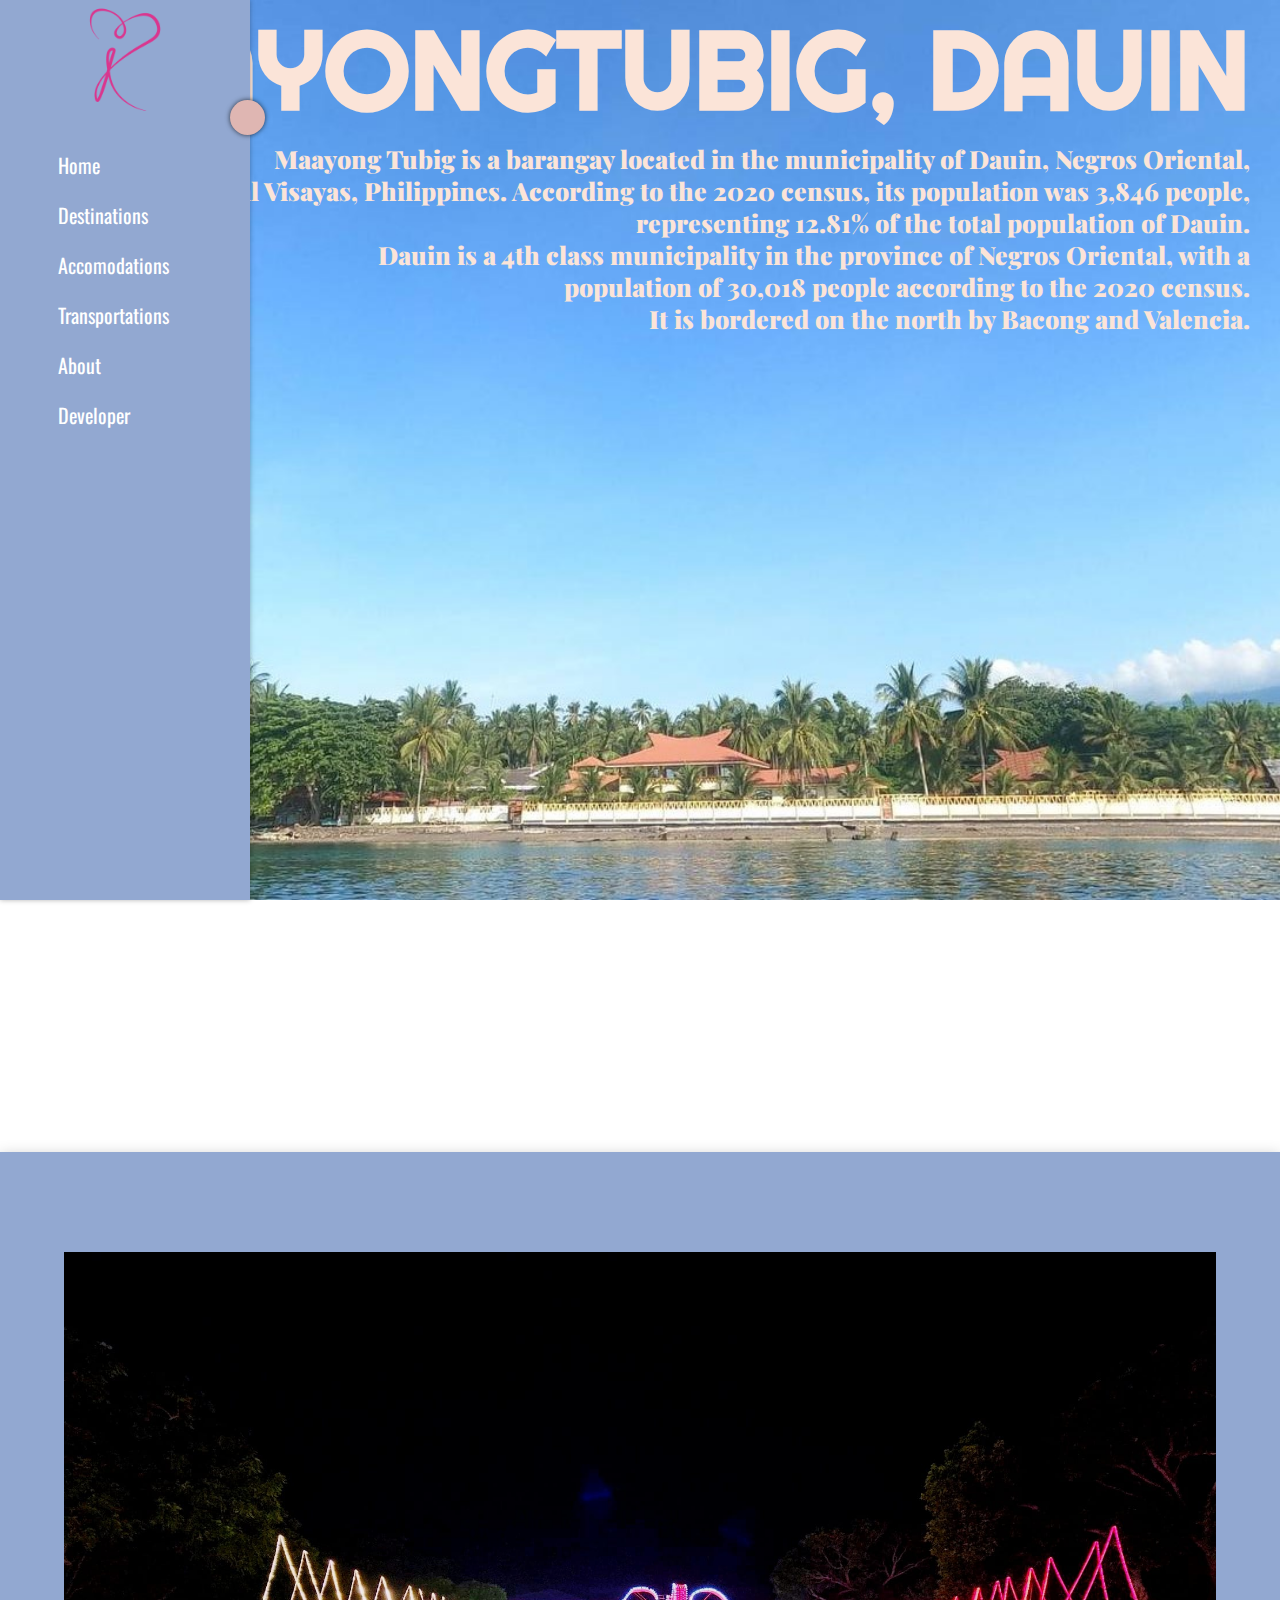
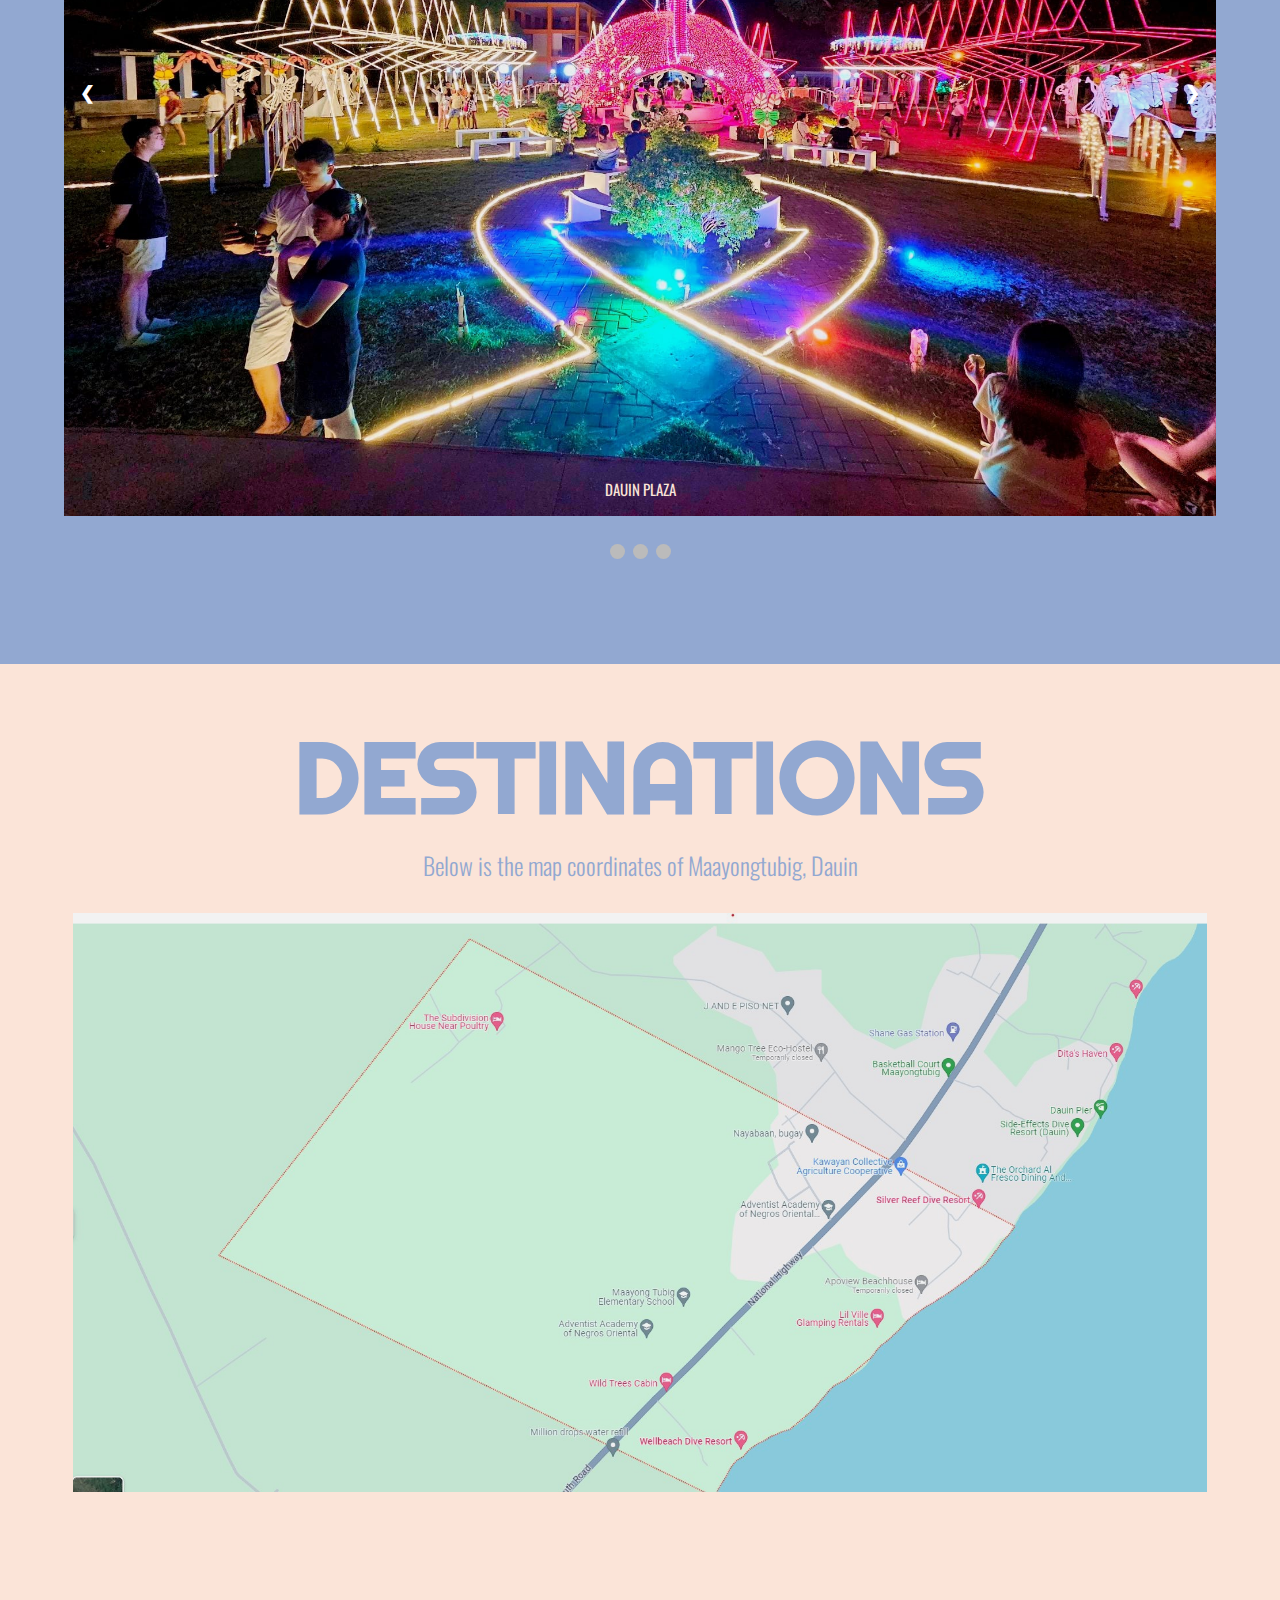
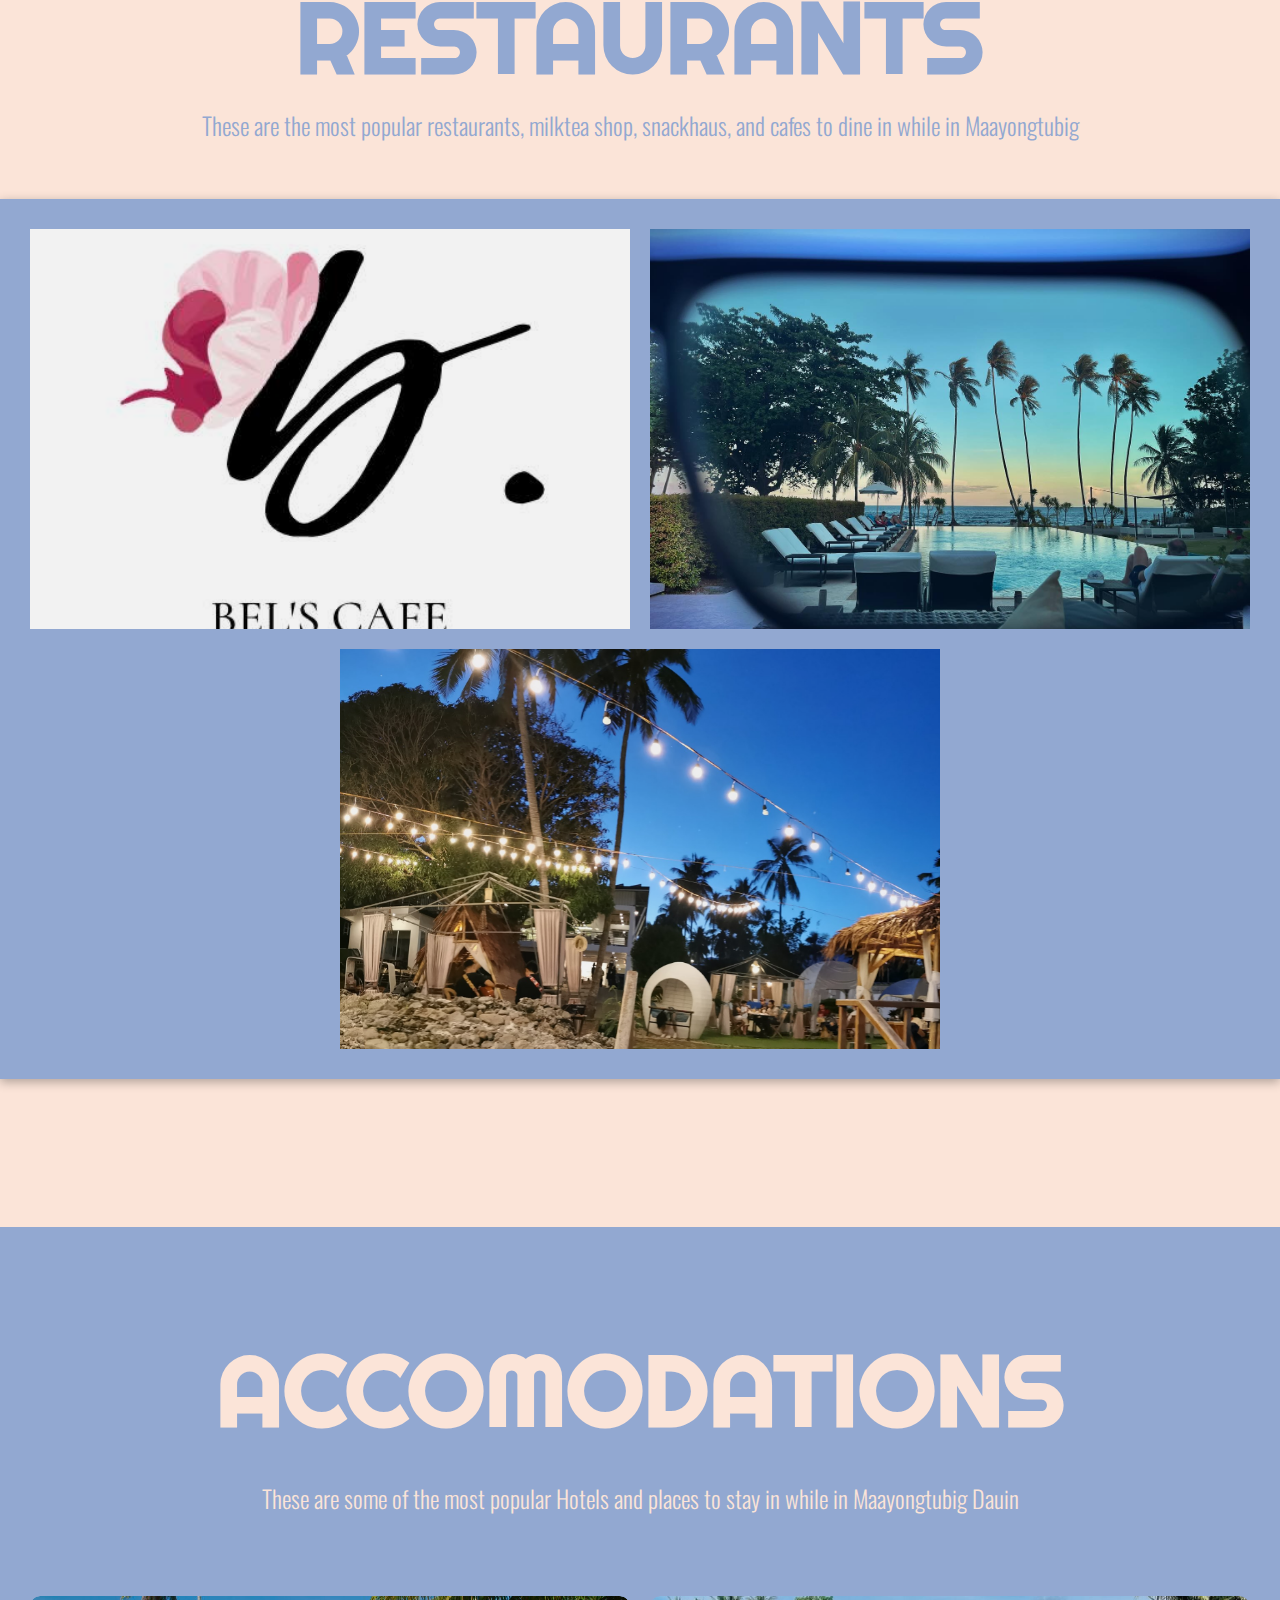
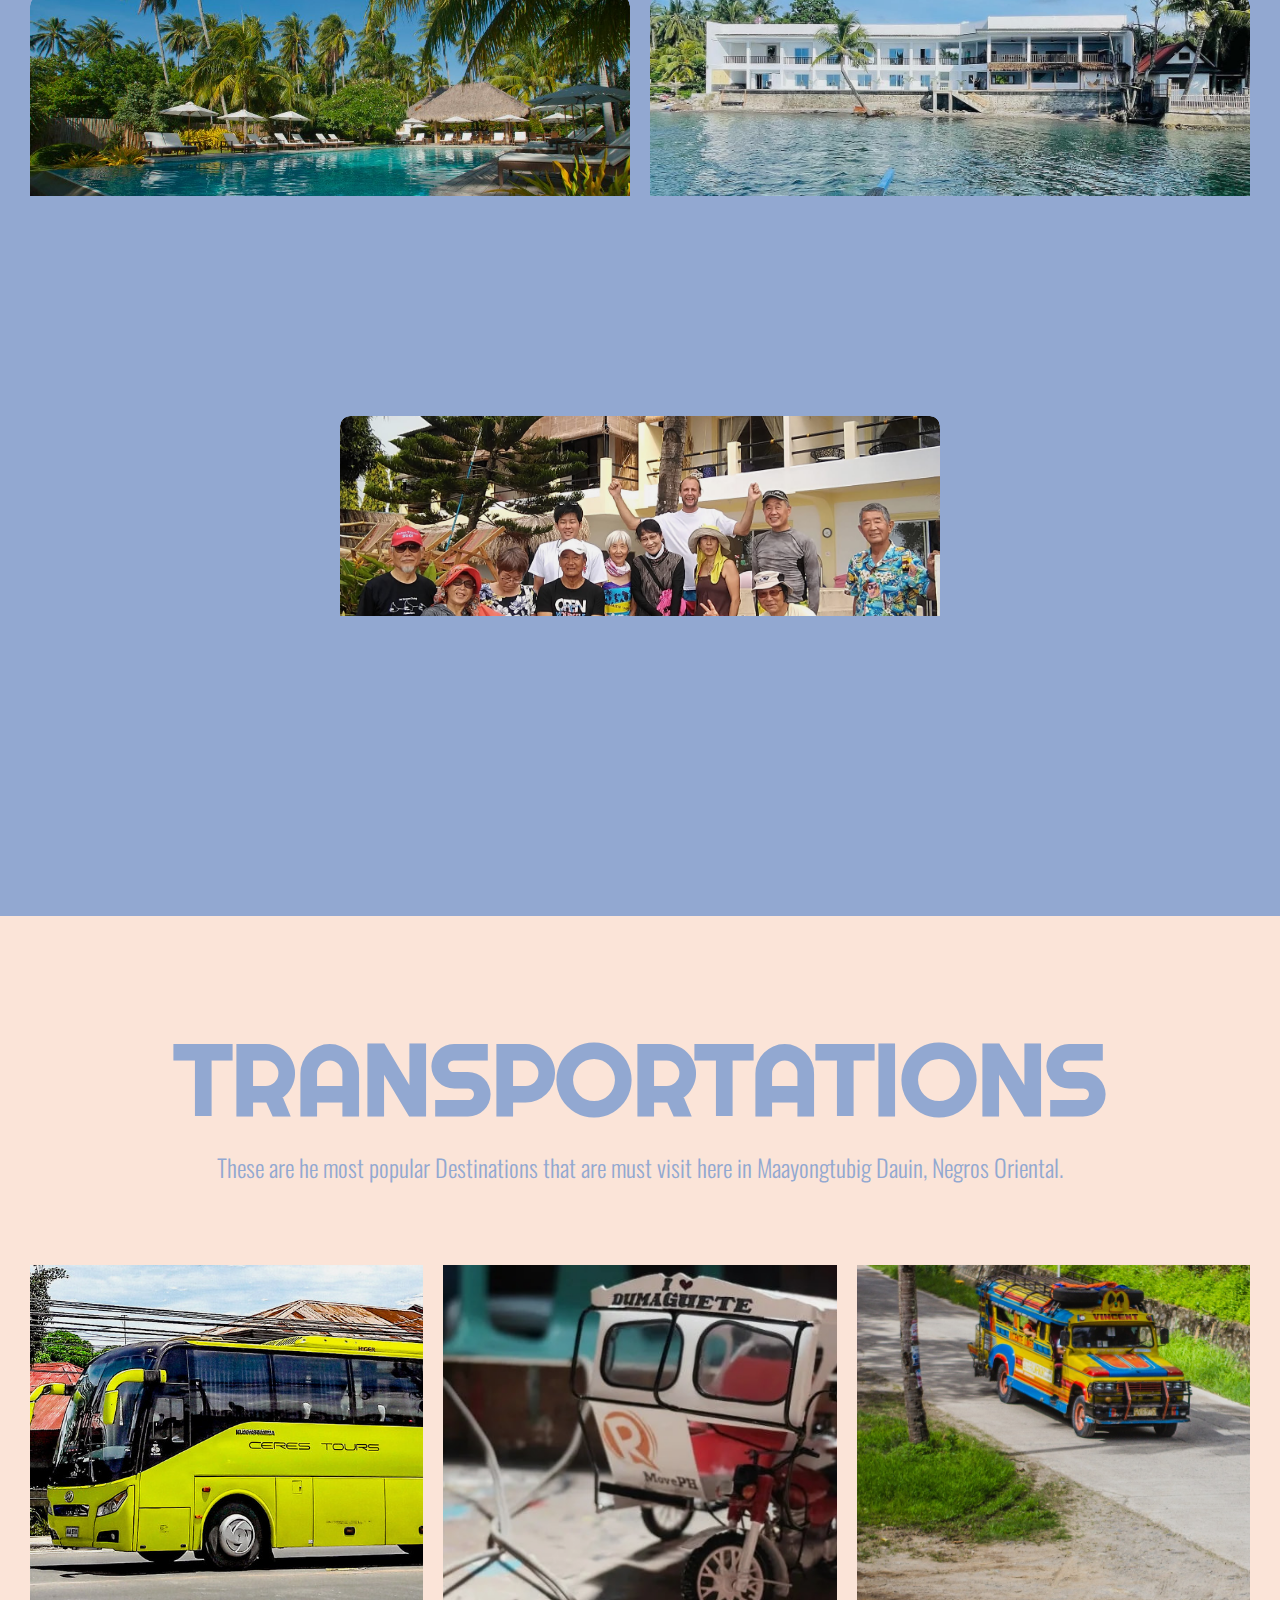
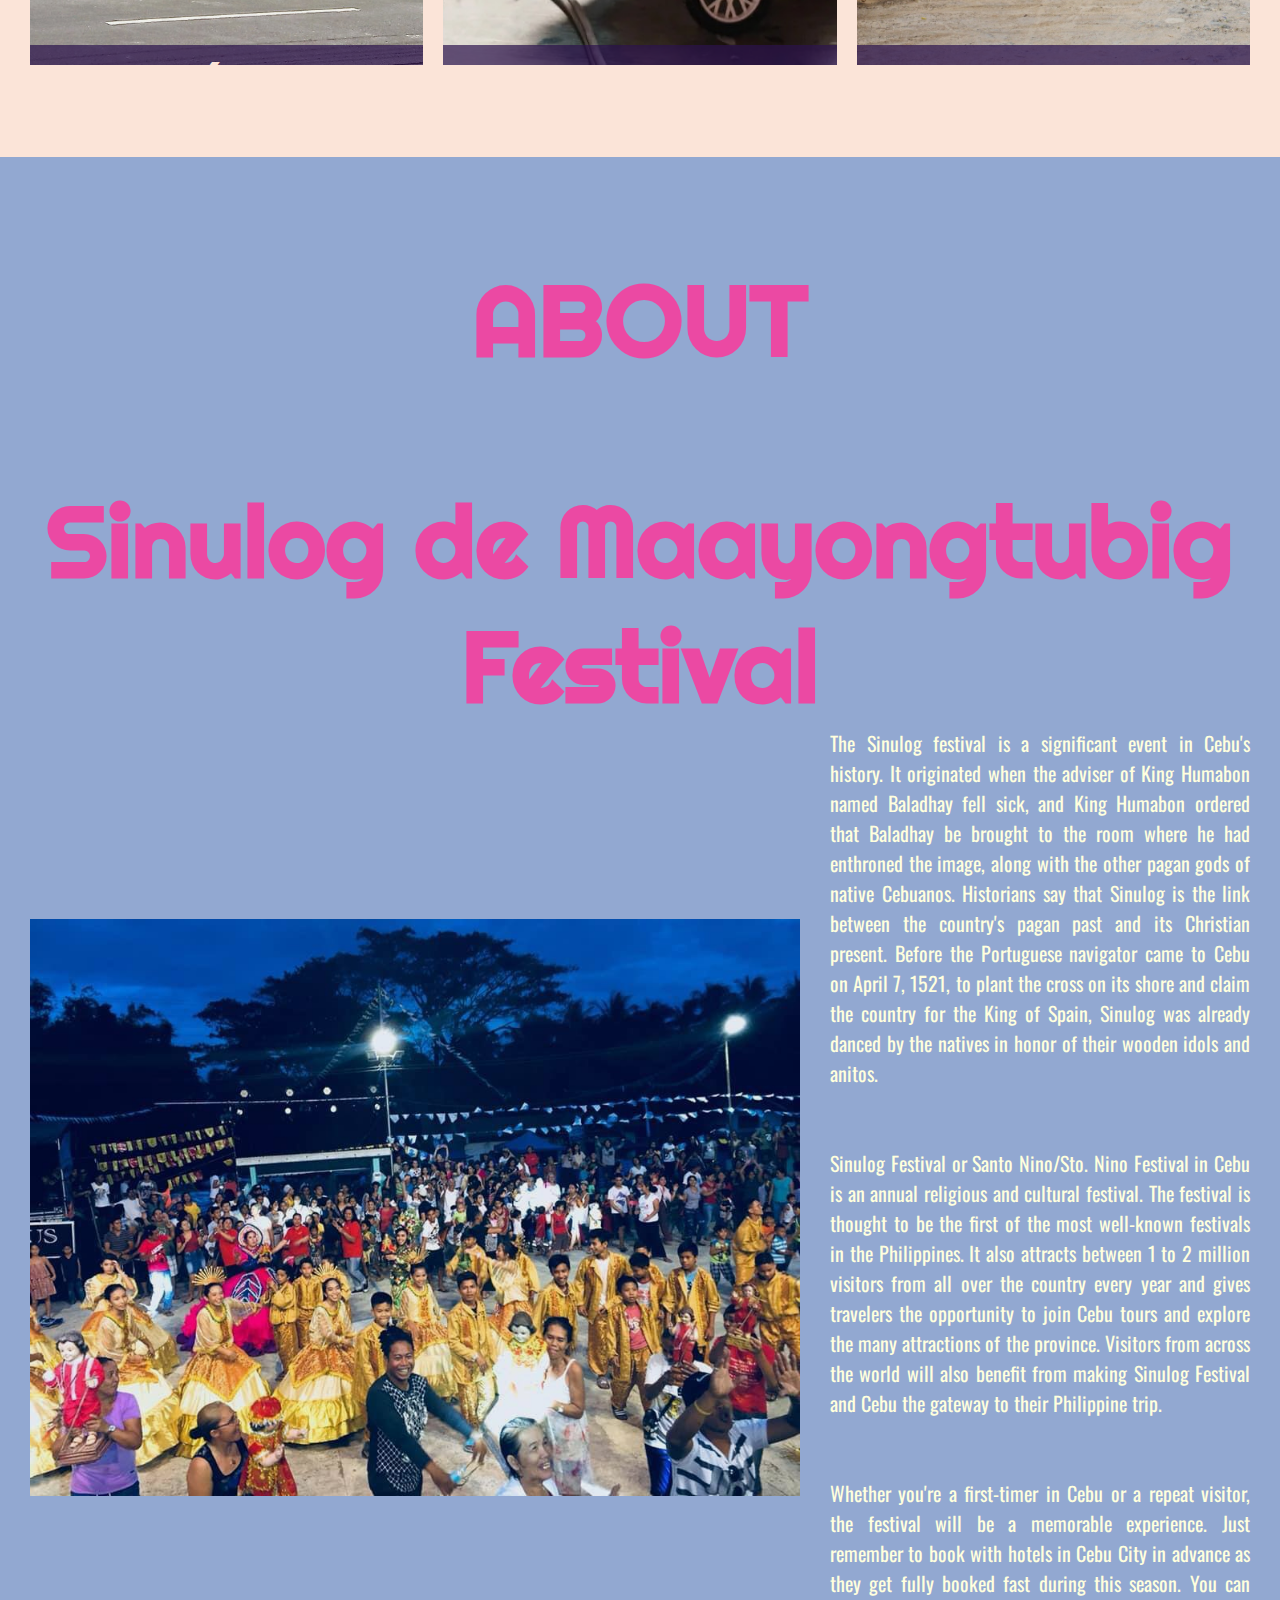
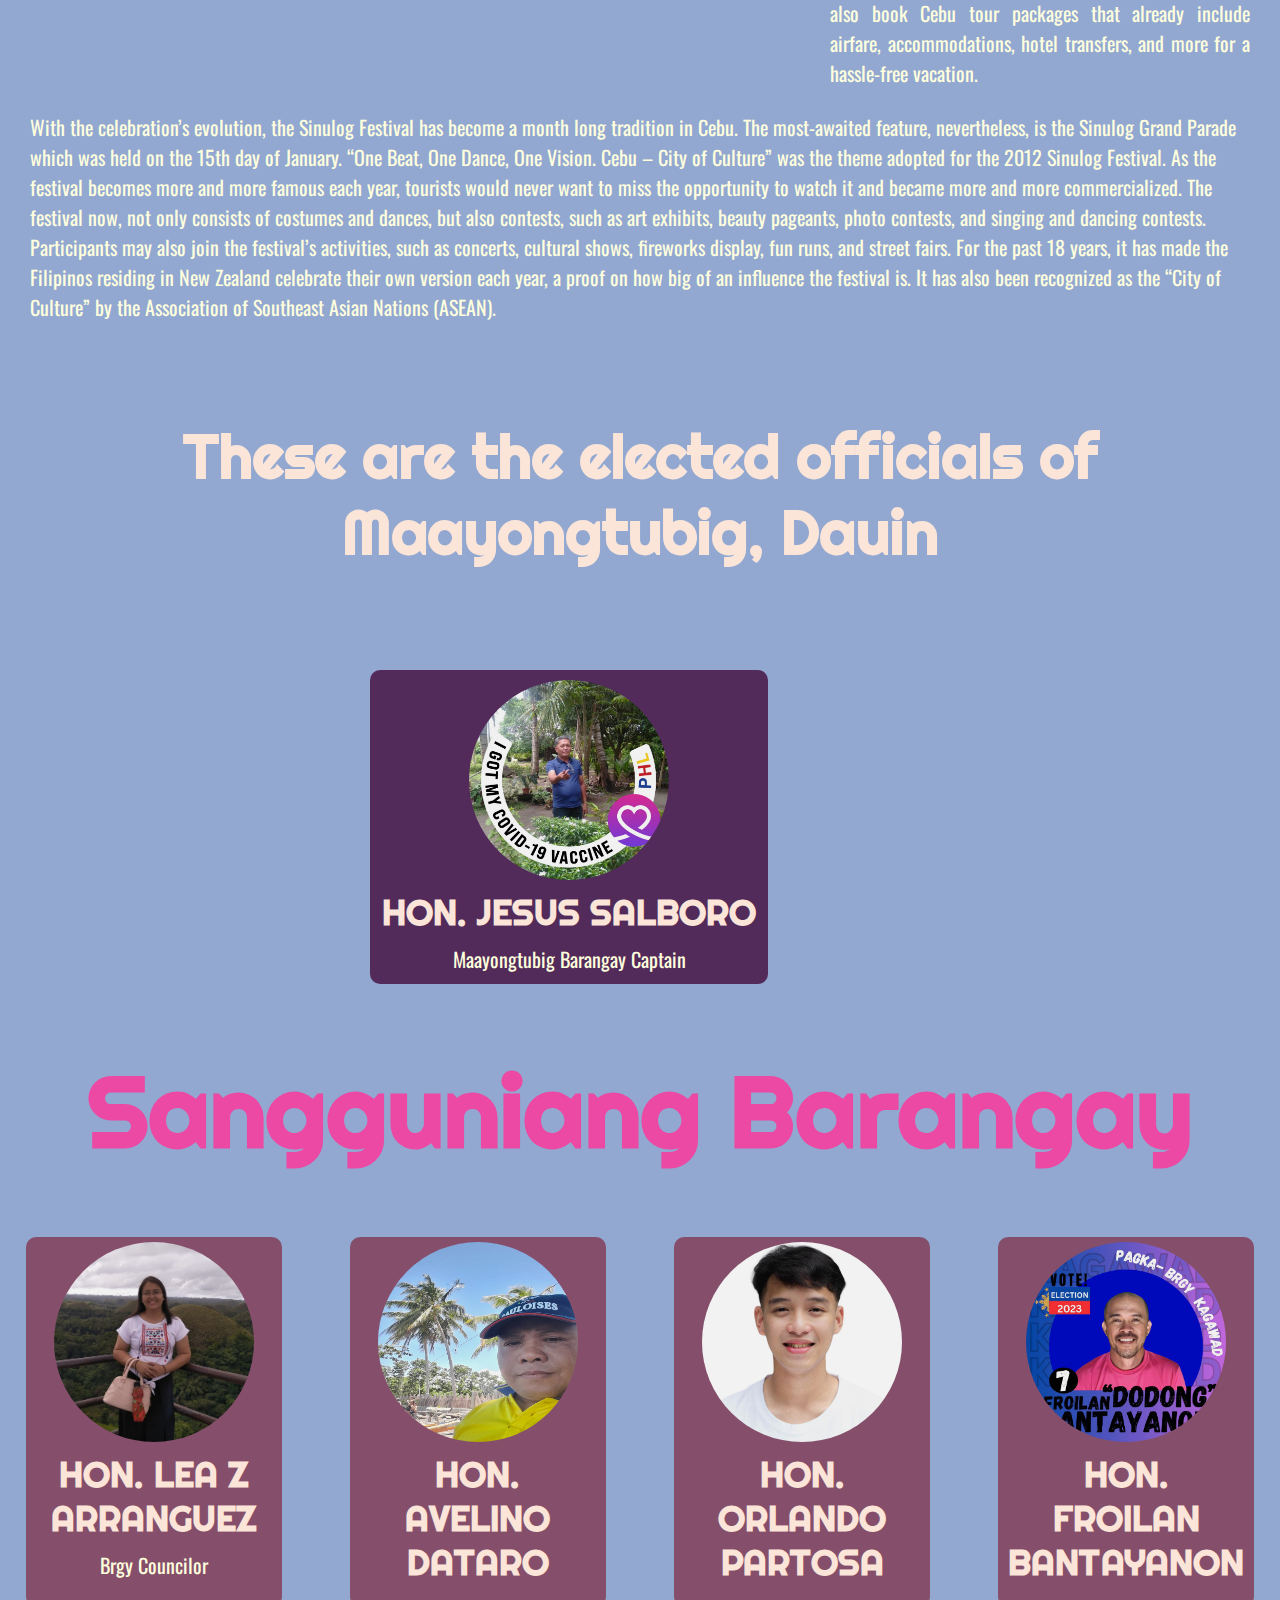
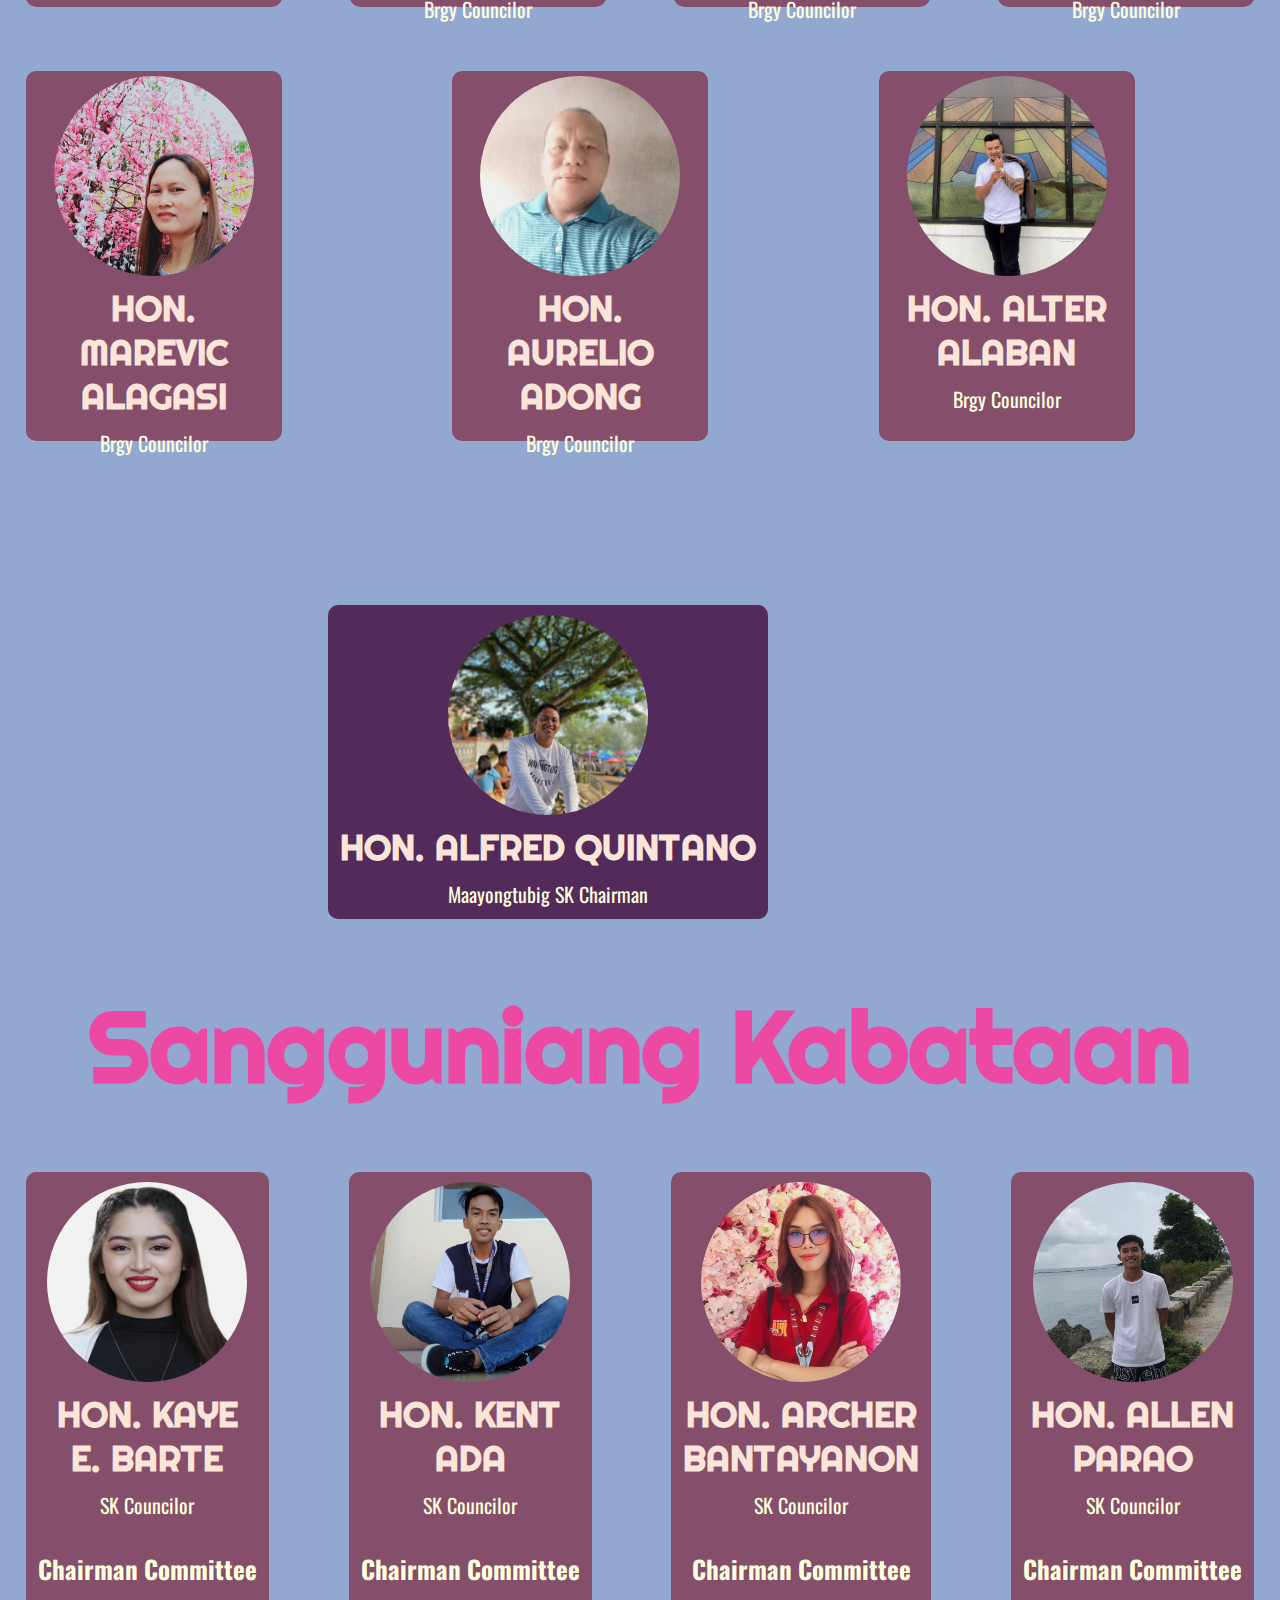
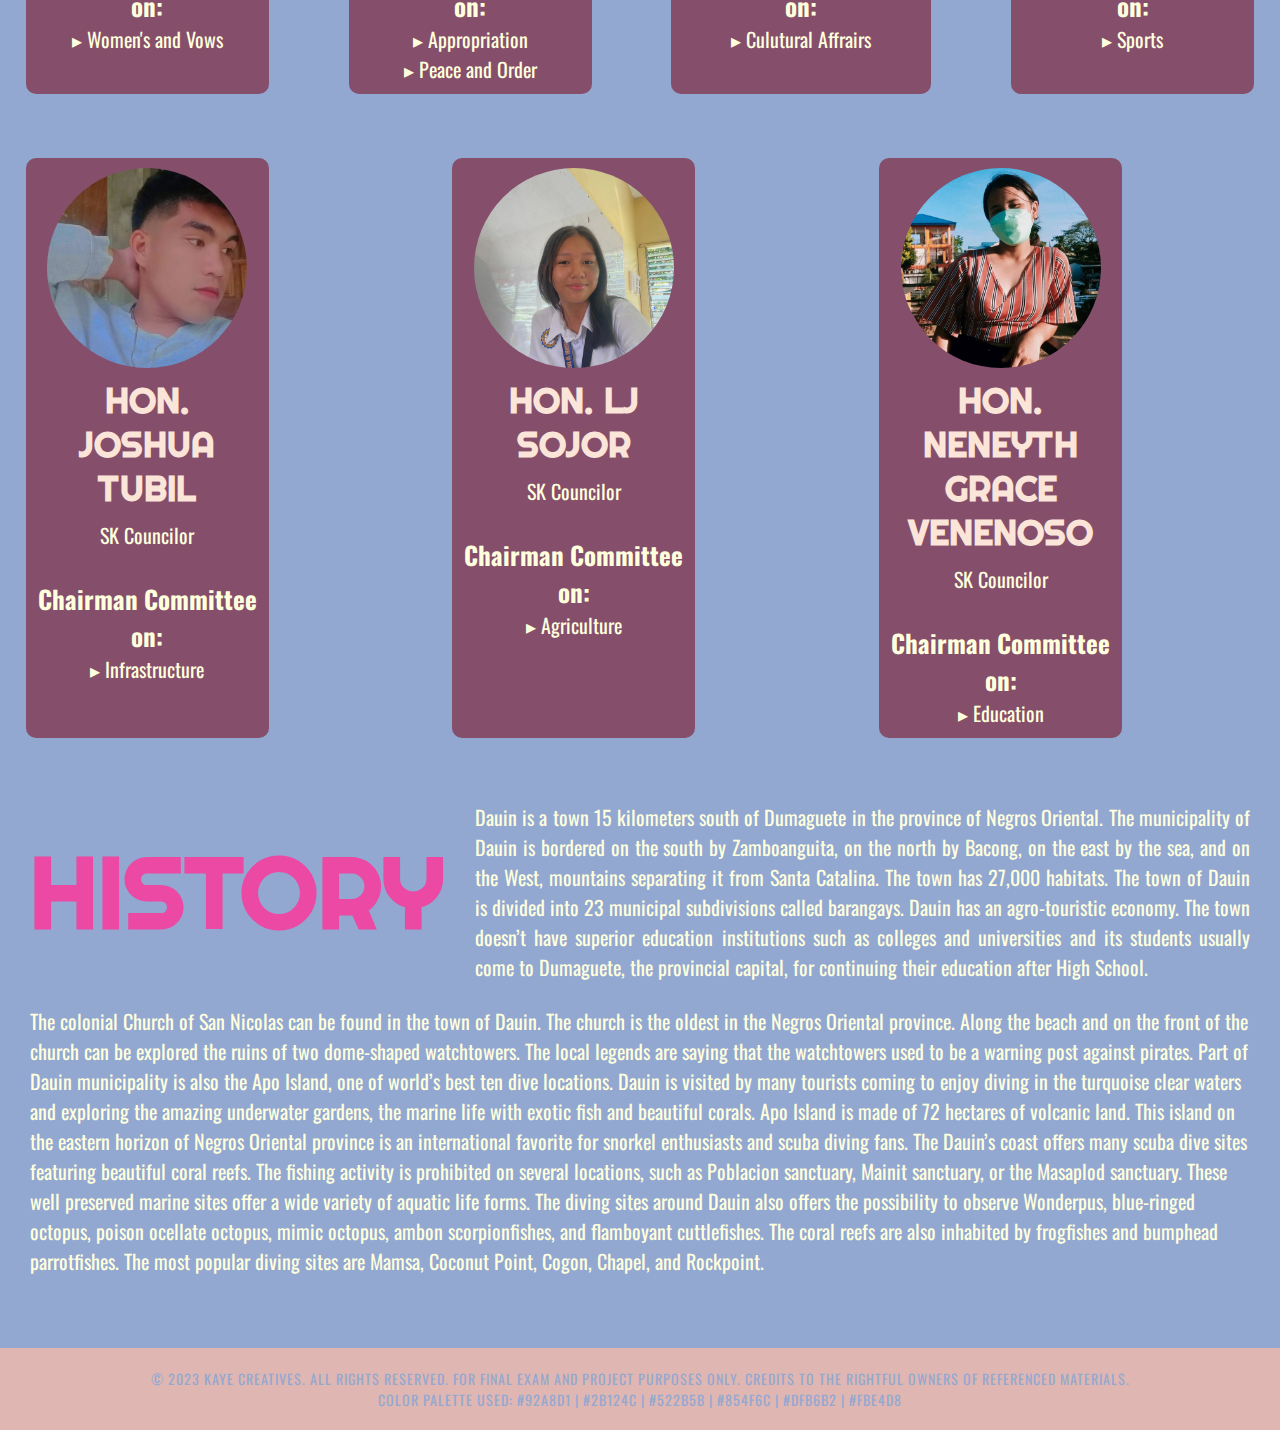
<file: index.html>
<!DOCTYPE html>
<html lang="en">
  <head>
    <meta charset="UTF-8" />
    <meta http-equiv="X-UA-Compatible" content="IE=edge" />
    <meta name="viewport" content="width=device-width, initial-scale=1.0" />
    <title>Maayongtubig | Final Project</title>
    <link rel="stylesheet" href="style.css" />
    <link
      rel="stylesheet"
      href="https://cdnjs.cloudflare.com/ajax/libs/font-awesome/6.4.0/css/all.min.css"
      integrity="sha512-iecdLmaskl7CVkqkXNQ/ZH/XLlvWZOJyj7Yy7tcenmpD1ypASozpmT/E0iPtmFIB46ZmdtAc9eNBvH0H/ZpiBw=="
      crossorigin="anonymous"
      referrerpolicy="no-referrer"
    />
    <link rel="stylesheet" href="carousel.css">
    <link rel="icon" href="img/kaye_logo-front.png">
  </head>

  <body>
  <section id="onepage">
    <section class="navigation">
    <input type="checkbox" id="check" class="hide" />
    <div class="container">
      <label for="check">
        <i class="fas fa-angle-left" id="arrow"></i>
      </label>
      <div class="imgbox"><img src="img/kaye_logo-front.png" /></div>

      <ol class="navbar">
        <li>
          <a href="#nav-home"
            ><i class="fas fa-home"></i>
            <p>Home</p> </a
          ><span>Home</span>
        </li>
        <li>
          <a href="#nav-dest"
            ><i class="fas fa-map-marked"></i>
            <p>Destinations</p> </a
          ><span>Destinations</span>
        </li>
        <li>
          <a href="#nav-aco"
            ><i class="fas fa-hotel"></i>
            <p>Accomodations</p> </a
          ><span>Accomodations</span>
        </li>
        <li>
          <a href="#nav-trans"
            ><i class="fas fa-car"></i>
            <p>Transportations</p> </a
          ><span>Transportations</span>
        </li>
        <li>
          <a href="#nav-abo"
            ><i class="fas fa-question"></i>
            <p>About</p> </a
          ><span>About</span>
        </li>
        <li>
          <a href="dev.html"
            ><i class="fas fa-person"></i>
            <p>Developer</p> </a
          ><span>Developer</span>
        </li>
      </ol>
      <div class="social">
        <a href="https://www.facebook.com/kaye.zamoraintia"
          ><i class="fab fa-facebook"></i
        ></a>
        <a href="https://www.instagram.com/okofficialaccount/"
          ><i class="fab fa-instagram"></i
        ></a>
        <a href="https://twitter.com/"
          ><i class="fab fa-twitter"></i
        ></a>
      </div>
    </div>
  </section>

<!--Landing Page-->
  <section class="top" style="background-image: url(img/bg.jpg);" id="nav-landing">
    <h1>MAAYONGTUBIG, DAUIN</h1>
    <p>Maayong Tubig is a barangay located in the municipality of Dauin, Negros Oriental, <br>
      Central Visayas, Philippines. According to the 2020 census, its population was 3,846 people, <br>
      representing 12.81% of the total population of Dauin. <br>
      Dauin is a 4th class municipality in the province of Negros Oriental, with a <br>
      population of 30,018 people according to the 2020 census. <br>
      It is bordered on the north by Bacong and Valencia.<br>
    </p>
<br>
<br>
<br>
<br>
  </section>

      <!--HOME SECTION-->
      <section class="Home" id="nav-home">
        <!--Back to Top-->
          <a href="#" class="back-to-top"><i class="fa fa-arrow-up"></i></a>
        <!--Content cont-->
        <div class="slideshow-container">
          <div class="mySlides fade">
              <div class="numbertext">1 / 3</div>
              <img src="img/carousel/plaza1.jpg" style="width:100%">
              <div class="text">DAUIN PLAZA </div>
          </div>
          <div class="mySlides fade">
              <div class="numbertext">2 / 3</div>
              <img src="img/carousel/plaza2.jpg" style="width:100%">
              <div class="text">DAUIN PLAZA </div>
          </div>
          <div class="mySlides fade">
              <div class="numbertext">3 / 3</div>
              <img src="img/carousel/plaza3.jpg" style="width:100%">
              <div class="text">DAUIN PLAZA </div>
          </div>
          <a class="prev" onclick="plusSlides(-1)">&#10094;</a>
          <a class="next" onclick="plusSlides(1)">&#10095;</a>
        </div>
        <br>
        <div style="text-align:center">
          <span class="dot" onclick="currentSlide(1)"></span>
          <span class="dot" onclick="currentSlide(2)"></span>
          <span class="dot" onclick="currentSlide(3)"></span>
        </div>
        </div>
        </section>
      
<!--DESTINATION SECTION-->
    <section class="destinations" id="nav-dest">
      <h1>DESTINATIONS</h1>
      <p> 
        Below is the map coordinates of Maayongtubig, Dauin <br>
        <br>
        <img src="img/map.jpg" alt="tourist map of bayawan">
      </p>
      <br><br><br>
<h1>RESTAURANTS</h1>
<p> 
  These are the most popular restaurants, milktea shop, snackhaus, and cafes to dine in while in Maayongtubig   <br>
  </p>
<br><br>
        <section class="resto-gallery"> 
            <div class="resto-item">
              <img src="img/resto/bels.jpg" alt="bels">
              <div class="resto-description">
                <h3>Bel's Coffee</h3>
                <p>National Highway South Road, Purok 2, Maayong Tubig, Dauin, Philippines.
                </p>
              </div>
            </div>
            <div class="resto-item">
              <img src="img/resto/atmosphere.jpg" alt="atmosphere">
              <div class="resto-description">
                <h3>Atmosphere Resorts & Spa</h3>
                <p>Maayong Tubig, Zamboanguita, Philippines

                </p>
              </div>
            </div>
            <div class="resto-item">
              <img src="img/resto/silver reef.jpg" alt="Silverreef">
              <div class="resto-description">
                <h3>Silver Reef</h3>
                <p>Km 21 Maayong Tubig (Good Water) , Dauin, Philippines.

                </p>
              </div>
            </div>
        </section> 
        <br><br>
</section>

<!--ACCOMODATION SECTION-->
    <section class="accomodations" id="nav-aco">
      <h1>ACCOMODATIONS</h1> 
      <p class="accomp">These are some of the most popular Hotels and places to stay in while in Maayongtubig Dauin</p>
      <br><br><br>
      <section class="image-gallery">
        <div class="image-item">
          <div class="image-container">
            <div class="image-top">
              <img src="img/hotel/atmosphere.jpg" alt="Image 1">
            </div>
            <div class="image-bottom">
              <div class="image-description">
                <h3>Atmosphere Resorts & Spa</h3>
                <p>Atmosphere Resorts & Spa brings you a unique resort experience within the Philippine archipelago.
                </p>
              </div>
            </div>
          </div>
        </div>
        <div class="image-item">
          <div class="image-container">
            <div class="image-top">
              <img src="img/hotel/dubaha.jpg" alt="Image 2">
            </div>
            <div class="image-bottom">
              <div class="image-description">
                <h3>Dubaha Dive & Beach Resort </h3>
                <p>mayong tubig Unnamed Road, Dauin, Negros Oriental,Philippines</p>
              </div>
            </div>
          </div>
        </div>
        <div class="image-item">
          <div class="image-container">
            <div class="image-top">
              <img src="img/hotel/funandsun.jpg" alt="Image 3">
            </div>
            <div class="image-bottom">
              <div class="image-description">
                <h3>Fun & Sun Dive & Travel Dauin </h3>
                <p>Small dive shop with 8 rooms located at quite area of Dauin, <br>
                  daily dive trip and Apo island trip.</p>
              </div>
            </div>
          </div>
        </div>
      </section>
    </section>
<!--TRANSPORTATION SECTION-->
    <section class="transportations" id="nav-trans">
      <h1>TRANSPORTATIONS</h1>
      <p class="pst">
        These are he most popular Destinations that are must visit here in
        Maayongtubig Dauin, Negros Oriental.
      </p>
<br><br><br>
      <div class="rides"> 
        <div class="rid-cont">
          <div class="rid-img">
            <img src="img/trans/bus.jpg" alt="Image 1">
          </div>
          <div class="rid-desc">
            <h3>BUS (CERES TOURS) </h3>
            <p>
              <br>
              <ul>
                <li><strong>Maayongtubig to Dumaguete & VV (AirCon)</strong> 
                  <ul>
                    <li>Adult - 50php</li>
                    <li>Student - 40php</li>
                  </ul>
                </li>
              </ul>
              <ul>
                <li><strong>Maayongtubig to Dumaguete & VV (regular)</strong> 
                  <ul>
                    <li>Adult - 42php</li>
                    <li>Student - 32php</li>
                  </ul>
                </li>
              </ul>
            </p>
          </div>
        </div>
          <div class="rid-cont">
            <div class="rid-img">
              <img src="img/trans/pedicab.jpg" alt="Image 1">
            </div>
            <div class="rid-desc">
              <h3>PEDICAB</h3>
              <p>
                <br>
                <ul>
                  <li><strong>Maayongtubig to Dauin & VV</strong> 
                      <li>- 20php</li>
                      <li><strong>Maayongtubig to Dumaguete & VV</strong> 
                        <li>- 30php</li>
                    </ul>
              </p>
            </div>
          </div>
          <div class="rid-cont">
            <div class="rid-img">
              <img src="img/trans/potpot.jpg" alt="Image 1">
            </div>
            <div class="rid-desc">
              <h3>JEEP</h3>
              <p>
                <br>
                <ul>
                  <li><strong>Maayongtubig to Dauin & VV</strong> 
                      <li>- 20php</li>
                      <li><strong>Maayongtubig to Dumaguete & VV</strong> 
                        <li>- 30php</li>
                    </ul>
              </p>
            </div>
          </div>
          <br><br><br>
      </div>
    </section>
  </section>


<!--ABOUT SECTION-->
  <section class="about" id="nav-abo">
    <h1>ABOUT</h1>  
    <br>
    <br>
    <br>
    <br>
<h1>Sinulog de Maayongtubig Festival</h1>
<div class="dancers">
  <img src="img/sinulog-dancers.jpg" alt="dancers">
  <div class="description-container">
    <p>The Sinulog festival is a significant event in Cebu's history. It originated when the adviser of King Humabon named Baladhay fell sick, 
      and King Humabon ordered that Baladhay be brought to the room where he had enthroned the image, along with the other pagan gods of native Cebuanos.
      Historians say that Sinulog is the link between the country's pagan past and its Christian present. Before the Portuguese navigator came to Cebu on April 7, 1521, 
      to plant the cross on its shore and claim the country for the King of Spain, Sinulog was already danced by the natives in honor of their wooden idols and anitos. <br><br><br>
      
      Sinulog Festival or Santo Nino/Sto. Nino Festival in Cebu is an annual religious and cultural festival. The festival is thought to be the first of the most well-known festivals 
      in the Philippines. It also attracts between 1 to 2 million visitors from all over the country every year and gives travelers the opportunity to join Cebu tours and explore 
      the many attractions of the province. Visitors from across the world will also benefit from making Sinulog Festival and Cebu the gateway to their Philippine trip. <br><br><br>

      Whether you're a first-timer in Cebu or a repeat visitor, the festival will be a memorable experience. Just remember to book with hotels in Cebu City in advance as they get fully 
      booked fast during this season. You can also book Cebu tour packages that already include airfare, accommodations, hotel transfers, and more for a hassle-free vacation.
    </p>
  </div>
</div>
  <div class="pt2">
  <br>
  <p>
    With the celebration’s evolution, the Sinulog Festival has become a month long tradition in Cebu. The most-awaited feature, nevertheless, is the Sinulog Grand Parade which 
    was held on the 15th day of January. “One Beat, One Dance, One Vision. Cebu – City of Culture” was the theme adopted for the 2012 Sinulog Festival.
        As the festival becomes more and more famous each year, tourists would never want to miss the opportunity to watch it and became more and more commercialized. 
        The festival now, not only consists of costumes and dances, but also contests, such as art exhibits, beauty pageants, photo contests, and singing and dancing contests. 
        Participants may also join the festival’s activities, such as concerts, cultural shows, fireworks display, fun runs, and street fairs. For the past 18 years, it has made 
        the Filipinos residing in New Zealand celebrate their own version each year, a proof on how big of an influence the festival is. It has also been recognized as the 
        “City of Culture” by the Association of Southeast Asian Nations (ASEAN).
  </p>
  </div>
      <br>
      <br>
      <br>
      <br>
<section>
      <h3>
        These are the elected officials of Maayongtubig, Dauin
      </h3>
    <div class="elected">
      <br>
      <br>
      <br>
      <br>
      <div class="off">
        <img src="img/officials/jr.jpg  ">
        <h3>HON. JESUS SALBORO</h3>
        <p>
Maayongtubig Barangay Captain
        </p>
      </div>
    </div>
    <h1>Sangguniang Barangay</h1>

    <div class="elected-coun">
      <div class="cou">
        <img src="img/officials/lea.jpg ">
        <h3>HON. LEA Z ARRANGUEZ</h3>
        <p>
          Brgy Councilor <br> <br>
        </p>
      </div>
      <div class="cou">
        <img src="img/officials/AVELINO DATARO.jpg  ">
        <h3>HON. AVELINO DATARO</h3>
        <p>
          Brgy Councilor <br> <br>
        </p>
      </div>
      <div class="cou">
        <img src="img/officials/or.jpg  ">
        <h3>HON. ORLANDO PARTOSA</h3>
        <p>
          Brgy Councilor <br> <br>
        </p>
      </div>
      <div class="cou">
        <img src="img/officials/dodong.jpg  ">
        <h3>HON. FROILAN BANTAYANON</h3>
        <p>
          Brgy Councilor <br> <br>
        </p>
      </div>
      <div class="cou">
        <img src="img/officials/MAREVIC ALAGASI.jpg ">
        <h3>HON. MAREVIC ALAGASI</h3>
        <p>
          Brgy Councilor <br> <br>
        </p>
      </div>
      <div class="cou">
        <img src="img/officials/davad.jpg ">
        <h3>HON. AURELIO ADONG</h3>
        <p>
          Brgy Councilor <br> <br>
        </p>
      </div>
      <div class="cou">
        <img src="img/officials/ALTER.jpg ">
        <h3>HON. ALTER ALABAN</h3>
        <p>
          Brgy Councilor <br> <br>
        </p>
      </div>
      <br> 
      <br>
      <br>
      <br>
    </section>
<!--SK-->
<div class="elected2">
  <br>
  <br>
  <br>
  <br>
  <div class="off2">
    <img src="img/officials/sk-alfred.jpg">
    <h3>HON. ALFRED QUINTANO</h3>
    <p>
Maayongtubig SK Chairman
    </p>
  </div>
</div>
<h1>Sangguniang Kabataan</h1>

<div class="elected-coun2">
  <div class="cou2">
    <img src="img/officials/sk-kaye2.jpg">
    <h3>HON. KAYE E. BARTE</h3>
    <p>
      SK Councilor <br> <br>
      <strong>Chairman Committee on:</strong> <br>
      ▸ Women's and Vows <br>
    </p>
  </div>
  <div class="cou2">
    <img src="img/officials/sk-kent.jpg">
    <h3>HON. KENT ADA</h3>
    <p>
      SK Councilor <br> <br>
      <strong>Chairman Committee on:</strong> <br>
      ▸ Appropriation <br>
      ▸ Peace and Order <br>
    </p>
  </div>
    <div class="cou2">
      <img src="img/officials/sk-archer.jpg">
      <h3>HON. ARCHER BANTAYANON</h3>
      <p>
        SK Councilor <br> <br>
        <strong>Chairman Committee on:</strong> <br>
        ▸ Culutural Affrairs <br>
      </p>
    </div>
  <div class="cou2">
    <img src="img/officials/sk-allen.jpg">
    <h3>HON. ALLEN PARAO</h3>
    <p>
      SK Councilor <br> <br>
      <strong>Chairman Committee on:</strong> <br>
      ▸ Sports <br>
    </p>
  </div>
  <div class="cou2">
    <img src="img/officials/sk-joshua.jpg">
    <h3>HON. JOSHUA TUBIL</h3>
    <p>
      SK Councilor <br> <br>
      <strong>Chairman Committee on:</strong> <br>
      ▸ Infrastructure <br>
    </p>
  </div>
  <div class="cou2">
    <img src="img/officials/sk-lj.jpg">
    <h3>HON. LJ SOJOR</h3>
    <p>
      SK Councilor <br> <br>
      <strong>Chairman Committee on:</strong> <br>
      ▸ Agriculture <br>
    </p>
  </div>
  <div class="cou2">
    <img src="img/officials/sk-neneyth.jpg">
    <h3>HON. NENEYTH GRACE VENENOSO</h3>
    <p>
      SK Councilor <br> <br>
      <strong>Chairman Committee on:</strong> <br>
      ▸ Education <br>
    </p>
  </div>

      <br>
      <br>
      <br>
      <div class="his">
        <h1>HISTORY</h1>
        <div class="description-container2">
          <p>
                      Dauin is a town 15 kilometers south of Dumaguete in the province of Negros Oriental. The municipality of Dauin is 
            bordered on the south by Zamboanguita, on the north by Bacong, on the east by the sea, and on the West, mountains 
            separating it from Santa Catalina. The town has 27,000 habitats. The town of Dauin is divided into 23 municipal 
            subdivisions called barangays. Dauin has an agro-touristic economy. The town doesn’t have superior education 
            institutions such as colleges and universities and its students usually come to Dumaguete, the provincial capital, 
            for continuing their education after High School.
          </p>
        </div>
      </div>
      <br>
        <div class="pt2">
        <p>
                   The colonial Church of San Nicolas can be found in the town of Dauin. The church is the oldest in the Negros Oriental province. 
          Along the beach and on the front of the church can be explored the ruins of two dome-shaped watchtowers. The local legends are saying
           that the watchtowers used to be a warning post against pirates. 
           Part of Dauin municipality is also the Apo Island, one of world’s best ten dive locations. Dauin is visited by many tourists 
           coming to enjoy diving in the turquoise clear waters and exploring the amazing underwater gardens, the marine life with exotic 
           fish and beautiful corals. Apo Island is made of 72 hectares of volcanic land. This island on the eastern horizon of Negros Oriental 
           province is an international favorite for snorkel enthusiasts and scuba diving fans. 
           The Dauin’s coast offers many scuba dive sites featuring beautiful coral reefs. The fishing activity is prohibited on several locations, 
           such as Poblacion sanctuary, Mainit sanctuary, or the Masaplod sanctuary. These well preserved marine sites offer a wide variety of aquatic 
           life forms. The diving sites around Dauin also offers the possibility to observe Wonderpus, blue-ringed octopus, poison ocellate octopus, 
           mimic octopus, ambon scorpionfishes, and flamboyant cuttlefishes. The coral reefs are also inhabited by frogfishes and bumphead parrotfishes. 
           The most popular diving sites are Mamsa, Coconut Point, Cogon, Chapel, and Rockpoint.
        </p>
          <br><br>
        </div> 
        <br>
    </div>
  </div>
  </section>
  <footer>
    <p>&copy; 2023 Kaye Creatives. All rights reserved. For Final Exam and Project purposes only. Credits to the rightful owners of referenced materials.</p>
  <p>Color Palette used: #92a8d1 | #2b124c | #522b5b | #854f6c | #dfb6b2 | #fbe4d8</p>
  </footer>
  
</section>
<script src="script.js"></script>
<script src="slider.js"></script>
  </body>
</html>
</file>
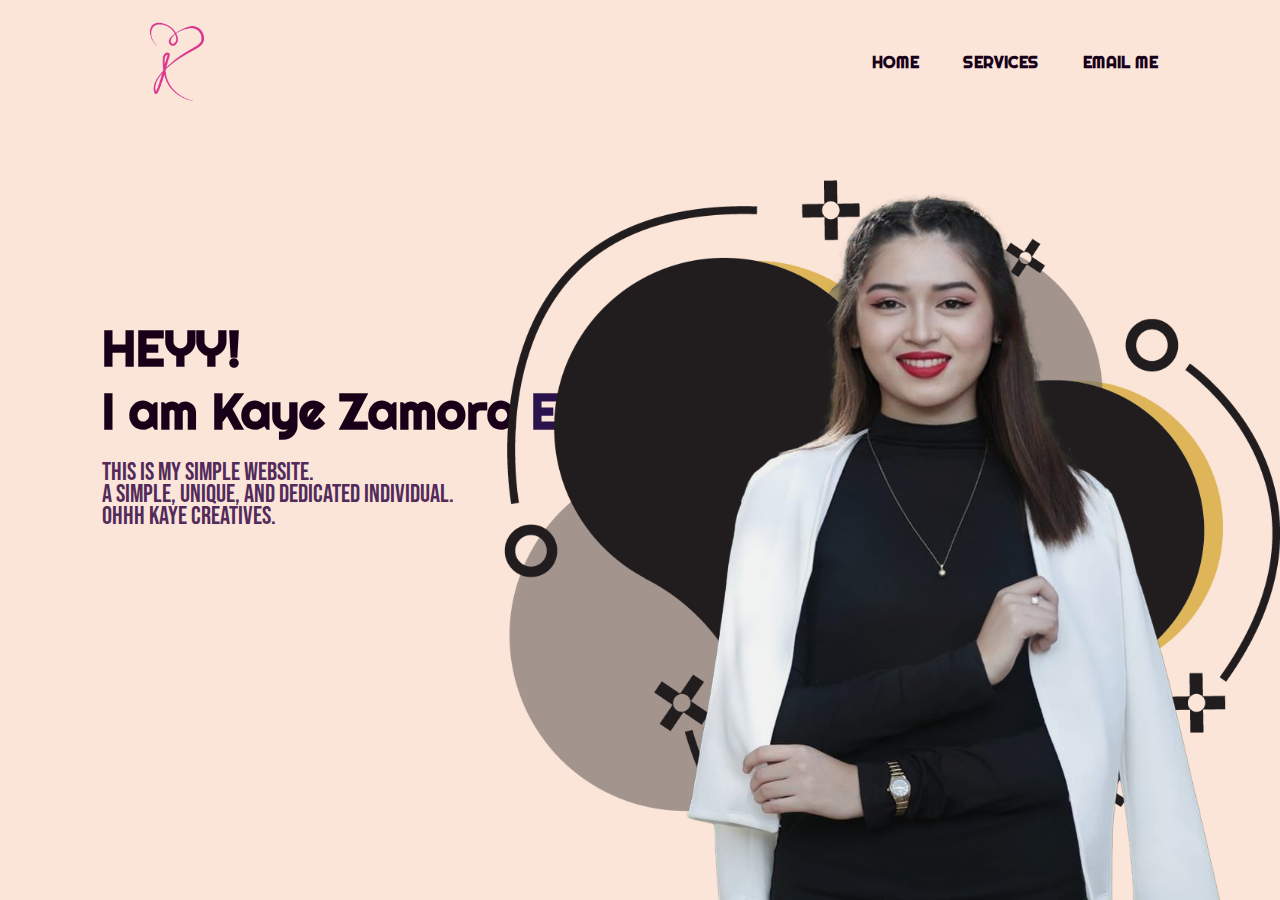
<file: dev.html>
<!DOCTYPE html>
<html lang="en">
  <head>
    <meta charset="UTF-8" />
    <meta http-equiv="X-UA-Compatible" content="IE=edge" />
    <meta name="viewport" content="width=device-width, initial-scale=1.0" />
    <title>Final Project</title>
    <link rel="stylesheet" href="dev.css" />
    <link
      rel="stylesheet"
      href="https://cdnjs.cloudflare.com/ajax/libs/font-awesome/6.4.0/css/all.min.css"
      integrity="sha512-iecdLmaskl7CVkqkXNQ/ZH/XLlvWZOJyj7Yy7tcenmpD1ypASozpmT/E0iPtmFIB46ZmdtAc9eNBvH0H/ZpiBw=="
      crossorigin="anonymous"
      referrerpolicy="no-referrer"
    />
    <link rel="stylesheet" href="carousel.css" />
  </head>

  <body>
    <div class="container">
      <nav>
        <img src="img/kaye_logo-front.png" class="logo" />
        <ul>
          <li><a href="index.html">HOME</a></li>
          <li>
            <a href="https://www.facebook.com/kaye.zamoraintia">SERVICES</a>
          </li>
          <li><a href="mailto:kayeentia10@gmail.com">EMAIL ME</a></li>
        </ul>
      </nav>
      <div class="juss">
        <h1>
          HEYY! <br />
          I am Kaye Zamora<span> Entia</span>
        </h1>
        <p>
          This is my Simple Website. <br />
          A simple, unique, and dedicated individual. <br />
          Ohhh Kaye Creatives.
        </p>
      </div>
      <div class="images">
        <img src="img/dev/zhip2.png" class="shape" />
        <img src="img/dev/developer.png" class="juss" />
      </div>

      <div class="social">
        <a href="https://www.facebook.com/kaye.zamoraintia"><i class="fab fa-facebook"></i></a>
        <a href="https://www.instagram.com/okofficialaccount/"><i class="fab fa-instagram"></i></a>
        <a href="https://twitter.com/"><i class="fab fa-twitter"></i></a>
      </div>
    </div>
  </body>
</html>
</file>
<file: style.css>
@import url('https://fonts.googleapis.com/css2?family=Raleway:wght@300;500&display=swap');
@import url('https://fonts.googleapis.com/css2?family=Oswald:wght@500&family=Raleway:wght@300;500&display=swap');
@import url('https://fonts.googleapis.com/css2?family=Playfair+Display:ital,wght@1,600&display=swap');
@import url('https://fonts.googleapis.com/css2?family=Playfair+Display:ital,wght@1,600&family=Righteous&display=swap');
@import url('https://fonts.googleapis.com/css2?family=Bebas+Neue&family=Playfair+Display:ital,wght@1,600&family=Righteous&display=swap');

* {
  margin: 0;
  padding: 0;
  box-sizing: border-box;
  font-family: 'Oswald', sans-serif;
  scroll-behavior: smooth;
  background-attachment: fixed;
}
.container {
  width: 100%;
  min-height: 100%;
  max-width: 250px;
  background: #92a8d1;
  box-shadow: 0 0 5px rgba(0, 0, 0, 0.3);
  position: absolute;
  z-index: 1;
  transition: 0.3s ease-in-out;
}
.container .imgbox {
  position: relative;
  height: 120px;
  width: 100%;
  margin-bottom: 20px;
  z-index: -1;
}
.container .imgbox img {
  position: absolute;
  width: 100%;
  height: 100%;
  object-fit: contain;
  padding: 5px;
  border-radius: 12px;
}
.container .navbar {
  width: 100%;
  padding: 0 10px;
  list-style: none;
}
.container .navbar li {
  width: 100%;
  display: inline-flex;
  margin: 5px 0;
}
.container .navbar li a {
  width: 100%;
  display: inline-flex;
  text-decoration: none;
  text-transform: capitalize;
  color:white;
  padding: 5px 8px;
  border-radius: 10px;
}
.container .navbar li:hover a {
  background-color: #dfb6b2;
  color: #EB49A3;
}
.container .navbar li a i {
  margin: auto 0;
  font-size: 20px;
  width: 40px;
  text-align: center;
}
.container .navbar li a p {
  font-size: 20px;
  transform: scale(1);
  transform-origin: left;
  transition: 0.3s;
}
#check:checked~.container .navbar li a p {
  transform: scale(0);
}
.hide {
  -webkit-appearance: none;
  display: none;
  visibility: hidden;
}
.container label #arrow {
  position: absolute;
  width: 35px;
  height: 35px;
  line-height: 35px;
  right: -15px;
  font-size: 25px;
  background: #dfb6b2 ;
  box-shadow: 0 0 5px rgba(0, 0, 0, 0.7);
  text-align: center;
  top: 100px;
  border-radius: 50px;
  color: #fbe4d8;
  transition: 0.3s;
}
#check:checked~.container .imgbox{
    visibility: hidden;
    transition: 0.2s ease-in-out;
}
#check:checked~.container label #arrow {
  transform: rotate(180deg);
}
#check:checked~.container {
  max-width: 60px;
}
#check:checked~.container .navbar li a .fa-question,
#check:checked~.container .navbar li a .fa-person {
  margin-left: 5px;
}
#check:checked~.container .navbar li a .fa-bowl-food {
  margin-left: 1px;
}
.container .navbar li span {
  position: absolute;
  display: block;
  background: #92a8d1;
  border-radius: 8px;
  padding: 8px 8px;
  text-transform: capitalize;
  color: #ffffde;
  transition: 0.2s;
  transform: translateX(100px);
  left: 90px;
  box-shadow: 0 3px 10px rgba(0, 0, 0, 0.3);
  visibility: hidden;
  opacity: 0;
}
#check:checked~.container .navbar li:hover span {
  visibility: visible;
  opacity: 1;
  transform: translateX(-12px);
}
.container .navbar li span::before {
  position: absolute;
  content: '';
  border: 8px solid #92a8d1;
  border-top-color: transparent;
  border-bottom-color: transparent;
  border-left-color: transparent;
  left: -14px;
  top: 50%;
  transform: translateY(-50%);
}
.container .social {
  position: absolute;
  width: 100%;
  bottom: 3%;
  display: flex;
  flex-wrap: wrap;
  justify-content: space-evenly;
}
.container .social .fab {
  position: relative;
  font-size: 1.3rem;
  margin: 8px 8px;
  cursor: pointer;
  color: #ffffde;
  transition: 0.3 ease-in-out;
}
.container .social .fab:hover {
  color: #EB49A3;
}
.container .social .fab::after {
  position: absolute;
  content: '';
  width: 5px;
  height: 5px;
  background: transparent;
  border-radius: 50%;
}
.container .social .fab:hover::after {
  background: pink;
}
/*Landing*/
.Landing {
  width: 800%;
  height: 100%;
  padding-top: 100px;
  background-color: #92a8d1 ;
  }
.Landing h1{
  font-size: 72px;
  font-weight: 400px;
  text-align: center;
}
/*Home*/
.top {
  background-size: cover;
  background-repeat: no-repeat; 
  background-position: center;
  padding-bottom: 250px;
  width: auto;
  height: 1152px;
}
.top h1 {
  font-size: 110px;
  font-weight: 600;
  color: #fbe4d8;
  text-align: right;
  font-family: 'Righteous', cursive;
  padding-right: 30px;
}
.top p {
  color: #fbe4d8;
  font-size: 25px;
  font-weight: 900;
  line-height: 32px;
  padding: 5px;
  text-align: right ;
  font-family: 'Playfair Display', serif;
  padding-right: 30px;
}
/*Home & back to top button*/
.Home {
  padding-top: 100px;
  padding-bottom: 100px;
  background-color: #92a8d1;
  box-shadow: 0 5px 15px rgba(0, 0, 0, 0.3)
}
.back-to-top {
  display: none;
  position: fixed;
  bottom: 20px;
  right: 20px;
  width: 40px;
  height: 40px;
  background-color: #fbe4d8;
  color: #92a8d1;
  border-radius: 50%;
  text-align: center;
  line-height: 40px;
  font-size: 24px;
  text-decoration: none;
  opacity: 0.7;
  transition: opacity 0.3s ease;
}
.back-to-top:hover {
  opacity: 1;
}
/* section for the Destinations nav*/
.destinations {
  width: 100%;
  margin: auto;
  text-align: center;
  padding-top: 50px;
  padding-bottom: 100px;
  background-color: #fbe4d8;
}
.destinations h1 {
  font-size: 100px;
  font-weight: 600;
  font-family: 'Righteous', cursive;
  color: #92a8d1;
}
.destinations p {
  color: #92a8d1;
  font-size: 24px;
  font-weight: 300;
  line-height: 32px;
  padding: 10px;
}
.destinations img{
  width: 90%;
  height: 90%;
  
}
/* Destinations images*/
.resto-gallery {
  display: flex;
  flex-wrap: wrap;
  justify-content: center;
  gap: 20px;
  background-color: #92a8d1;
  box-shadow: 0 3px 10px rgba(0, 0, 0, 0.3);
  padding-top: 30px;
  padding-bottom: 30px;
}
.resto-item {
  position: relative;
  width: 600px;
  height: 400px;
  overflow: hidden;
}
.resto-item img {
  width: 100%;
  height: 100%;
  object-fit: cover;
  transition: transform 0.3s ease;
}
.resto-item:hover img {
  transform: scale(1.1);
}
.resto-description {
  position: absolute;
  top: 0;
  left: 0;
  width: 100%;
  height: 100%;
  display: flex;
  flex-direction: column;
  justify-content: center;
  align-items: center;
  background-color: rgba(0, 0, 0, 0.7);
  color: #fbe4d8;
  opacity: 0;
  transition: opacity 0.3s ease;
}
.resto-description h3 {
  color: #fbe4d8;
  font-size: 30px;
  font-family: 'Righteous', cursive;
}
.resto-description p {
  color: #fbe4d8;
  font-size: 14px;
  font-family: 'Playfair Display', serif;
}
.resto-item:hover .resto-description {
  opacity: 1;
}
/* section for the Accomodations nav */
.accomodations {
  background-color: #92a8d1;
  padding-top: 100px;
  padding-bottom: 100px;
}
.accomodations h1{
  text-align: center;
  font-size: 100px;
  font-weight: 600;
  font-family: 'Righteous', cursive;
  color: #fbe4d8;
  padding-bottom: 20px;
}
.accomp{
  color: #fbe4d8;
  font-size: 24px;
  font-weight: 300;
  line-height: 32px;
  padding: 10px;
  text-align: center;
}
/*accomodations card*/
.image-gallery {
  display: flex;
  justify-content: center;
  gap: 20px;
  flex-wrap: wrap;
}
.image-item {
  position: relative;
  width: 600px;
  height: 400px;
  overflow: hidden;
  border-radius: 10px;
}
.image-container {
  position: relative;
  width: 100%;
  height: 100%;
  overflow: hidden;
  border-radius: 10px;
  transition: transform 0.3s ease;
}
.image-container:hover {
  transform: scale(1.05);
}
.image-top {
  width: 100%;
  height: 50%;
  overflow: hidden;
  border-radius: 10px 10px 0 0;
}
.image-top img {
  width: 100%;
  height: 100%;
  object-fit: cover;
  transition: opacity 0.3s ease;
}
.image-item:hover .image-top img {
  opacity: 0.7;
}
.image-bottom {
  position: absolute;
  bottom: 0;
  left: 0;
  width: 100%;
  height: 50%;
  background-color: #fbe4d8;
  border-radius: 0 0 10px 10px;
  padding: 10px;
  display: flex;
  flex-direction: column;
  justify-content: center;
  opacity: 0;
  transition: opacity 0.3s ease;
}
.image-item:hover .image-bottom {
  opacity: 1;
}
.image-description h3,
.image-description p {
  margin: 0;
}
.image-description h3 {
  font-size: 24px;
  font-weight: bold;
  text-align: center;
}
.image-description p {
  font-size: 18px;
  text-align: center;
}
/*VIDEO*/
.videosec{
  background-color: #fbe4d8;
  padding-top: 50px;
  padding-bottom: 50px;
  align-items: center;
  justify-content: center;
  box-shadow: 0 3px 10px rgba(0, 0, 0, 0.3);
  text-align: center;
}
.vid{
  width: 95%;
  justify-content: center;
}
/* section for the Transportatios nav */
.transportations {
  width: 100%;
  margin: auto;
  text-align: center;
  padding-top: 100px;
  padding-left: 30px;
  padding-right: 30px;
  background-color: #fbe4d8;
}
.transportations h1 {
  font-size: 100px;
  font-weight: 600;
  font-family: 'Righteous', cursive;
  color: #92a8d1;
}
.transportations h3 {
  font-size: 40px;
  font-weight: 600;
  font-family: 'Righteous', cursive;
  color: #92a8d1;
}
.pst {
  color: #92a8d1;
  font-size: 24px;
  font-weight: 300;
  line-height: 32px;
  padding: 10px;
}
/*For Officials*/
.rides {
  display: grid;
  grid-template-columns: repeat(3, 1fr);
  gap: 20px;
}
.rid-cont {
  position: relative;
  overflow: hidden;
}
.rid-img {
  position: relative;
  width: 600px;
  height: 400px;
  overflow: hidden;
}
.rid-img img {
  width: 100%;
  height: 100%;
  object-fit: cover;
  transition: transform 0.3s ease;
}
.rid-desc {
  position: absolute;
  bottom: 0;
  left: 0;
  width: 100%;
  height: 0;
  padding: 10px;
  background-color: rgba(43, 18, 76, 0.7);
  color: #fbe4d8;
  overflow: hidden;
  transition: height 0.3s ease;
}
.rid-desc h3 {
  color: #fbe4d8;
  font-size: 40px;
}
.rid-desc ul {
  color: #fbe4d8;
  font-size: 30px;
  font-family: 'Bebas Neue', sans-serif;
}
.rid-cont:hover .rid-img img {
  transform: translateY(-5%);
}
.rid-cont:hover .rid-desc {
  height: 100%;
}
/* section for the About nav */
.about {
  width: 100%;
  margin: auto;
  text-align: center;
  padding-top: 100px;
  background-color: #92a8d1;
}
.about h1 {
  font-size: 100px;
  font-weight: 600;
  font-family: 'Righteous', cursive;
  color: #EB49A3;
}
.about h2 {
  font-size: 3  0px;
  font-weight: 600;
  font-family: 'Righteous', cursive;
  color: #fbe4d8;
}
.about h3 {
  font-size: 60px;
  font-weight: 600;
  font-family: 'Righteous', cursive;
  color: #fbe4d8;
}
.about p {
  font-size: 20px;
  color: #ffffde;
}
.dancers {
  display: flex;
  align-items: center;
}
.dancers {
  flex: 0 0 auto;
  margin-right: 20px;
  width: 100%;
  height: auto;
}
.dancers img {
  width: 800px;
  padding-left: 30px;
}
.description-container {
  flex: 1 1 auto;
}
.description-container h1 {
  font-size: 100px;
  font-weight: 600;
  font-family: 'Righteous', cursive;
  color: #fbe4d8;
  margin-bottom: 10px;
}
.description-container p {
  color: #ffffde;
  line-height: 1.5;
  text-align: justify;
  padding-left: 30px;
  padding-right: 30px;
}
.pt2 p{
  color: #ffffde;
  line-height: 1.5;
  font-size: 20px;
  text-justify: distribute;
  padding-left: 30px;
  padding-right: 30px;
}
.elected {
  padding-top: 100px;
  display: flex;
  justify-content: space-between;
  background-color: #92a8d1;
}
.label-for-officials {
  text-align: center;
  align-items: center;
  font-size: 100px;
  font-weight: 600;
  font-family: 'Righteous', cursive;
  color: #fbe4d8;
}
.off {
  background: #522b5b;
  color: #fbe4d8;
  border-radius: 10px;
  margin-bottom: 5%;
  padding: 10px 12px;
  box-sizing: border-box;
  transition: 0.5s;
  margin-left: 15%;
  margin-right: 40%;
  font-family: 'Bebas Neue', sans-serif;
}
.off h3 {
  text-align: center;
  font-size: 35px;
  font-weight: 600px;
  margin: 10px 0;
  color: #fbe4d8;
}
.off p {
  color: #ffffde;
}
.off:hover {
  box-shadow: 0 0 20px 0px #fff5e6  ;
}
.off img{
  width: 200px;
  height: 200px;
  border-radius: 100% ;
}
.elected-coun {
  margin-top: 5%;
  display: flex;
  justify-content: space-between;
  flex-wrap: wrap;
}
.cou {
  flex-basis: 20%;
  background: #854f6c;
  color: #fbe4d8;
  border-radius: 10px;
  margin-bottom: 5%;
  padding: 5px 10px;
  box-sizing: border-box;
  transition: 0.5s;
  gap: 1rem;
  margin-left: 2%;
  margin-right: 2%;
  font-family: 'Bebas Neue', sans-serif;
  height: 370px;
}
.cou h3 {
  text-align: center;
  font-size: 35px;
  font-weight: 600px;
  margin: 10px 0;
}
.cou strong {
  text-align: center;
  font-size: 25px;
  font-weight: 200px;
  margin: 10px 0;
}
.cou:hover {
  box-shadow: 0 0 20px 0px #fff5e6  ;
}
.cou img{
  width: 200px;
  height: 200px;
  border-radius: 100% ;
}
/*sk*/
.elected2 {
  padding-top: 100px;
  display: flex;
  justify-content: space-between;
  background-color: #92a8d1;
}
.label-for-officials {
  text-align: center;
  align-items: center;
  font-size: 100px;
  font-weight: 600;
  font-family: 'Righteous', cursive;
  color: #fbe4d8;
}
.off2 {
  background: #522b5b;
  color: #fbe4d8;
  border-radius: 10px;
  margin-bottom: 5%;
  padding: 10px 12px;
  box-sizing: border-box;
  transition: 0.5s;
  margin-left: 15%;
  margin-right: 40%;
  font-family: 'Bebas Neue', sans-serif;
}
.off2 h3 {
  text-align: center;
  font-size: 35px;
  font-weight: 600px;
  margin: 10px 0;
  color: #fbe4d8;
}
.off2 p {
  color: #ffffde;
}
.off2:hover {
  box-shadow: 0 0 20px 0px #fff5e6  ;
}
.off2 img{
  width: 200px;
  height: 200px;
  border-radius: 100% ;
}
.elected-coun2 {
  margin-top: 5%;
  display: flex;
  justify-content: space-between;
  flex-wrap: wrap;
}
.cou2 {
  flex-basis: 19%;
  background: #854f6c;
  color: #fbe4d8;
  border-radius: 10px;
  margin-bottom: 5%;
  padding: 10px 12px;
  box-sizing: border-box;
  transition: 0.5s;
  gap: 1rem;
  margin-left: 2%;
  margin-right: 2%;
  font-family: 'Bebas Neue', sans-serif;
}
.cou2 h3 {
  text-align: center;
  font-size: 35px;
  font-weight: 600px;
  margin: 10px 0;
}
.cou2 strong {
  text-align: center;
  font-size: 25px;
  font-weight: 200px;
  margin: 10px 0;
}
.cou2:hover {
  box-shadow: 0 0 20px 0px #fff5e6  ;
}
.cou2 img{
  width: 200px;
  height: 200px;
  border-radius: 100% ;
}
.his {
  display: flex;
  align-items: center;
  text-align: center;
}
.his {
  display: flex;
  align-items: center;
  justify-content: flex-end;
}
.his h1{
  padding-left: 30px;
  color: #EB49A3;
}
.his img {
  flex: 0 0 auto;
  margin-left: 20px;
  width: 800px;
  height: auto;
}
.description-container2 {
  flex: 0 1 auto;
}
.description-container2 h1 {
  font-size: 100px;
  font-weight: 600;
  font-family: 'Righteous', cursive;
  color: #fbe4d8;
  margin-bottom: 10px;
}
.description-container2 p {
  color: #ffffde;
  line-height: 1.5;
  text-align: justify;
  padding-left: 30px;
  padding-right: 30px;
}
.pt2 p {
  color: #ffffde;
  line-height: 1.5;
  font-size: 20px;
  text-align: left;
  padding-left: 30px;
  padding-right: 30px;
}
.description-container3 {
  flex: 0 0 auto;
}
/*Footer*/
footer {
  background-color: #dfb6b2;
  padding: 20px;
  text-align: center;
  letter-spacing: 1px;
  text-transform: uppercase;
}

footer p {
  font-size: 14px;
  color: #92a8d1;
}
</file>
<file: carousel.css>
/*For Carousel*/
* {
    box-sizing: border-box
  }
  body {
    font-family: Verdana, sans-serif; margin:0
  }
  .mySlides {
    display: none
  }
  img {
    vertical-align: middle;
    filter: brightness(95%);
  }
  /* Slideshow container */
  .slideshow-container {
  max-width: 90%;
  height: 50%;
  position: relative;
  margin: auto;
  }
  /* Next & previous buttons */
  .prev, .next {
  cursor: pointer;
  position: absolute;
  top: 50%;
  width: auto;
  padding: 16px;
  margin-top: -22px;
  color: white;
  font-weight: bold;
  font-size: 18px;
  transition: 0.6s ease;
  border-radius: 0 3px 3px 0;
  user-select: none;
  }
  /* Position the "next button" to the right */
  .next {
  right: 0;
  border-radius: 3px 0 0 3px;
  }
  /* On hover, add a black background color with a little bit see-through */
  .prev:hover, .next:hover {
  background-color: rgba(0,0,0,0.8);
  }
  /* Caption text */
  .text {
  color: #fbe4d8;
  font-size: 15px;
  padding: 8px 12px;
  position: absolute;
  bottom: 8px;
  width: 100%;
  text-align: center;
  }
  /* Number text (1/3 etc) */
  .numbertext {
  color: #fbe4d8;
  font-size: 12px;
  padding: 8px 12px;
  position: absolute;
  top: 0;
  }
  /* The dots/bullets/indicators */
  .dot {
  cursor: pointer;
  height: 15px;
  width: 15px;
  margin: 0 2px;
  background-color: #bbb;
  border-radius: 50%;
  display: inline-block;
  transition: background-color 0.6s ease;
  }
  .active, .dot:hover {
  background-color: #190019;
  }
  /* Fading animation */
  .fade {
  -webkit-animation-name: fade;
  -webkit-animation-duration: 1.5s;
  animation-name: fade;
  animation-duration: 1.5s;
  }
  @-webkit-keyframes fade {
  from {opacity: .4} 
  to {opacity: 1}
  }
  @keyframes fade {
  from {opacity: .4} 
  to {opacity: 1}
  }
  /* On smaller screens, decrease text size */
  @media only screen and (max-width: 300px) {
  .prev, .next,.text {font-size: 11px}
  .dot{
  height: 10px;
  width: 10px;
  }
  @media only screen and (max-width: 500px) {
  .prev, .next,.text {font-size: 14px}
  }
</file>
<file: dev.css>
@import url('https://fonts.googleapis.com/css2?family=Raleway:wght@300;500&display=swap');
@import url('https://fonts.googleapis.com/css2?family=Oswald:wght@500&family=Raleway:wght@300;500&display=swap');
@import url('https://fonts.googleapis.com/css2?family=Playfair+Display:ital,wght@1,600&display=swap');
@import url('https://fonts.googleapis.com/css2?family=Playfair+Display:ital,wght@1,600&family=Righteous&display=swap');
@import url('https://fonts.googleapis.com/css2?family=Bebas+Neue&family=Playfair+Display:ital,wght@1,600&family=Righteous&display=swap');

 *{
    margin: 0;
    padding: 0;
    font-family: 'Righteous', cursive;
}

.container{
    position: relative;
    width: 100%;
    height: 100vh;
    background: #fbe4d8;
    position: relative;
}

nav{
    display: flex;
    width: 84%;
    margin: auto;
    padding: 20px 0;
    align-items: center;
    justify-content: space-between;
}

.logo{
    width: 150px;
    cursor: pointer;
}

nav ul li {
    display: inline-block;
    list-style: none;
    margin: 10px 20px;
}

nav ul li a{
    text-decoration: none;
    color: #190019;
    font-weight: bold;
}

nav ul li a:hover{
    color: #854f6c;
}

.juss {
    margin-left: 8%;
    margin-top: 15%;
}

.juss h1 {
    font-size: 50px;
    color: #190019;
    margin-bottom: 20px;
}

span{
    color: #2b124c;
    
}

.juss p{
    color: #522b5b;
    line-height: 22px;
    font-family: 'Bebas Neue', sans-serif;
    font-size: 25px;
}

.juss a{
    background: #190019;
    padding: 10px 18px;
    text-decoration: none;
    font-weight: bold;
    color: #fbe4d8;
    display: inline-block;
    margin: 30px 0;
    border-radius: 5px;
}

.images{
    width: 45%;
    height: 80%;
    position: absolute;
    bottom: 0;
    right: 100px;
}

.images img{
    height: 100%;
    position: absolute;
    left: 50%;
    bottom: 0;
    transform: translateX(-50%);
    transition: bottom 1s, left 1s;
}

.images:hover .shape{
    bottom: 40px;
}

.images:hover .juss{
    left: 45%;
}

.social{
    margin-left: 8%;
    margin-top: 100px;
}

.social a{
    font-size: 30px;
    color: #212121;
    margin-right: 20px;
}

.social a:hover{
    color: #854f6c;
}
</file>
